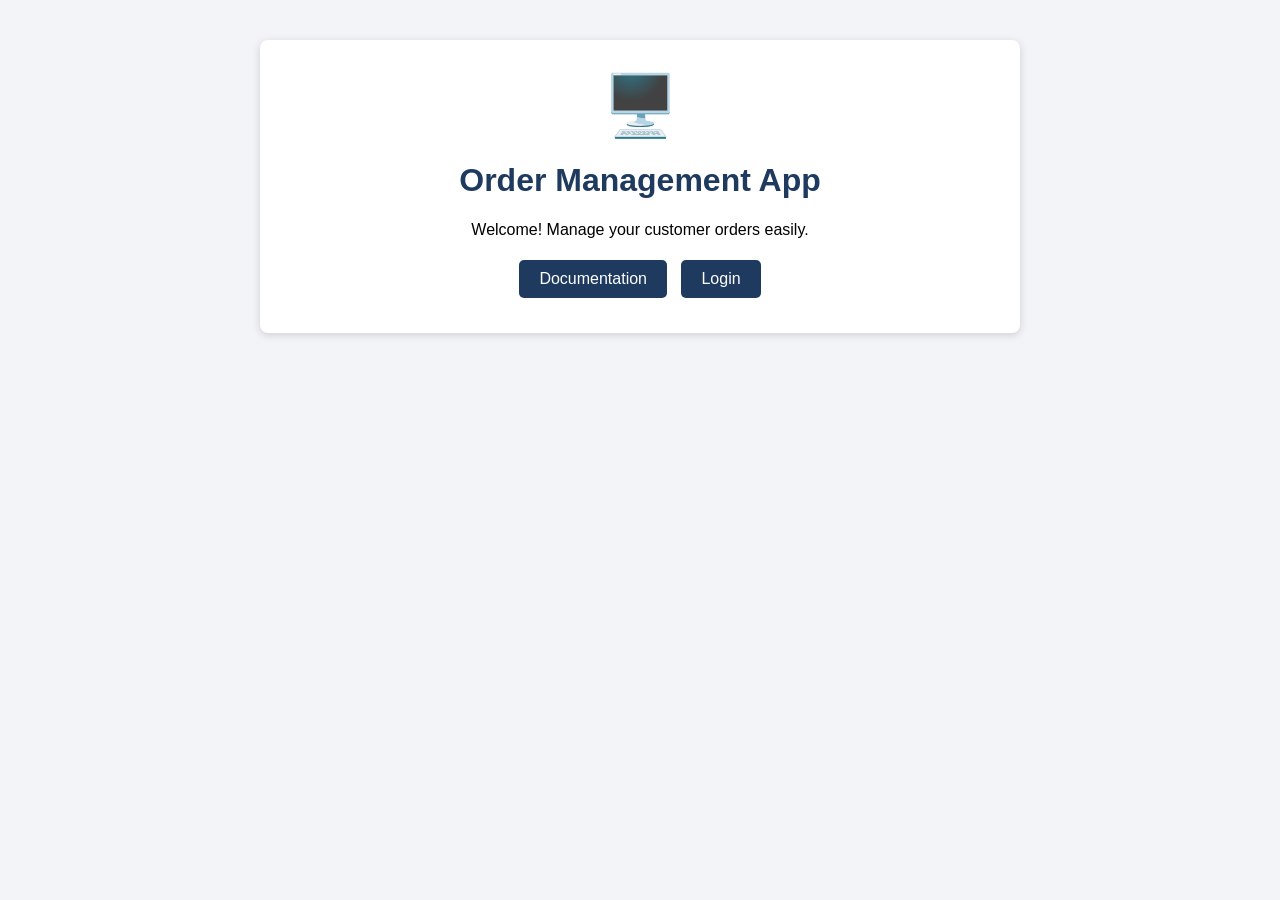
<file: application/client/index.html>
<!DOCTYPE html>
<html lang="en">
<head>
  <meta charset="UTF-8">
  <meta name="viewport" content="width=device-width, initial-scale=1">
  <title>Order Management App</title>
  <link rel="stylesheet" href="css/styles.css">
</head>
<body>
  <div class="container center">
    <div class="logo">🖥️</div>
    <h1>Order Management App</h1>
    <p>Welcome! Manage your customer orders easily.</p>
    <a class="button" href="documentation.html">Documentation</a>
    <a class="button" href="login.html">Login</a>
  </div>
</body>
</html>
</file>
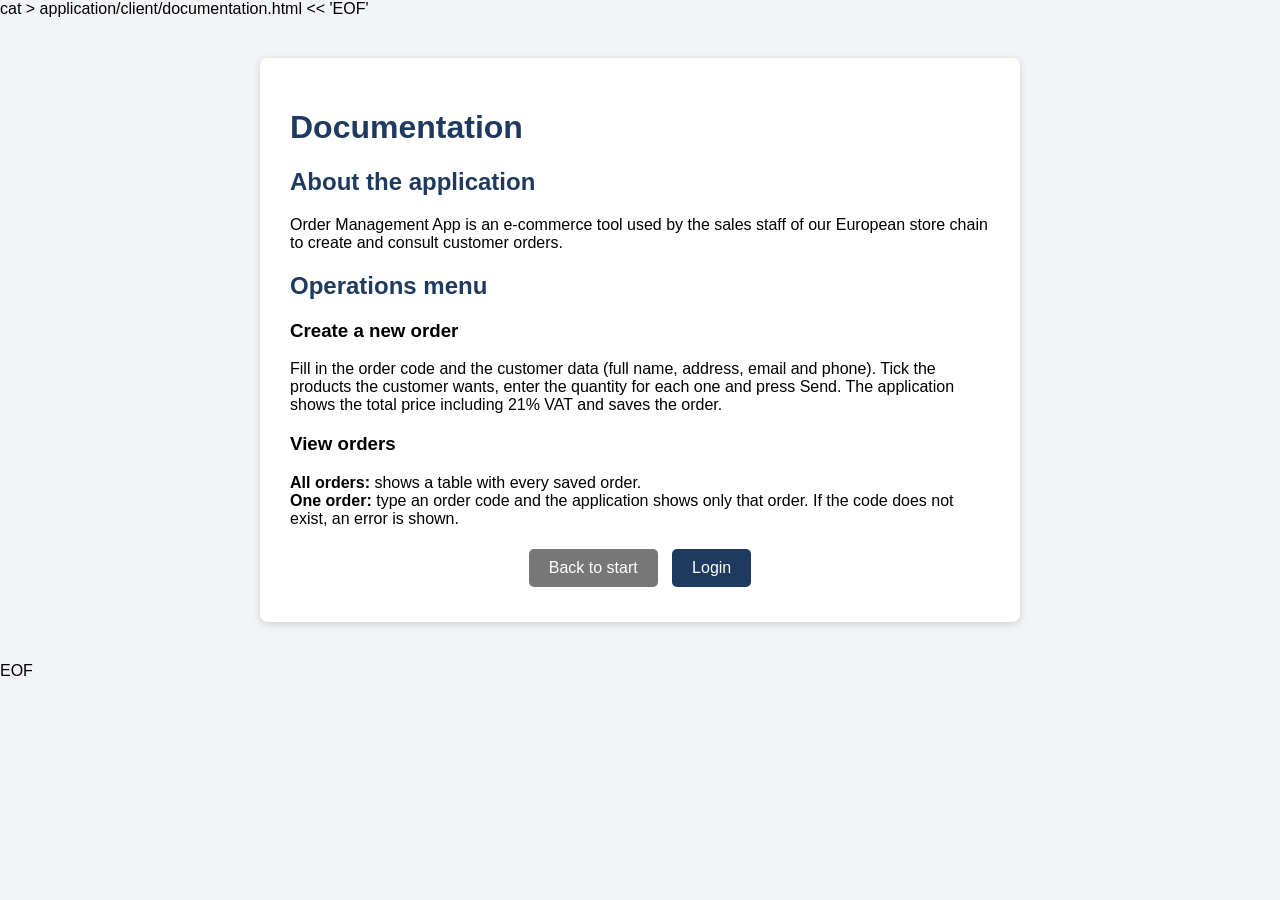
<file: application/client/documentation.html>
cat > application/client/documentation.html << 'EOF'
<!DOCTYPE html>
<html lang="en">
<head>
  <meta charset="UTF-8">
  <meta name="viewport" content="width=device-width, initial-scale=1">
  <title>Documentation - Order Management App</title>
  <link rel="stylesheet" href="css/styles.css">
</head>
<body>
  <div class="container">
    <h1>Documentation</h1>

    <h2>About the application</h2>
    <p>
      Order Management App is an e-commerce tool used by the sales staff
      of our European store chain to create and consult customer orders.
    </p>

    <h2>Operations menu</h2>

    <h3>Create a new order</h3>
    <p>
      Fill in the order code and the customer data (full name, address,
      email and phone). Tick the products the customer wants, enter the
      quantity for each one and press Send. The application shows the
      total price including 21% VAT and saves the order.
    </p>

    <h3>View orders</h3>
    <p>
      <strong>All orders:</strong> shows a table with every saved order.<br>
      <strong>One order:</strong> type an order code and the application
      shows only that order. If the code does not exist, an error is shown.
    </p>

    <div class="center">
      <a class="button secondary" href="index.html">Back to start</a>
      <a class="button" href="login.html">Login</a>
    </div>
  </div>
</body>
</html>
EOF
</file>
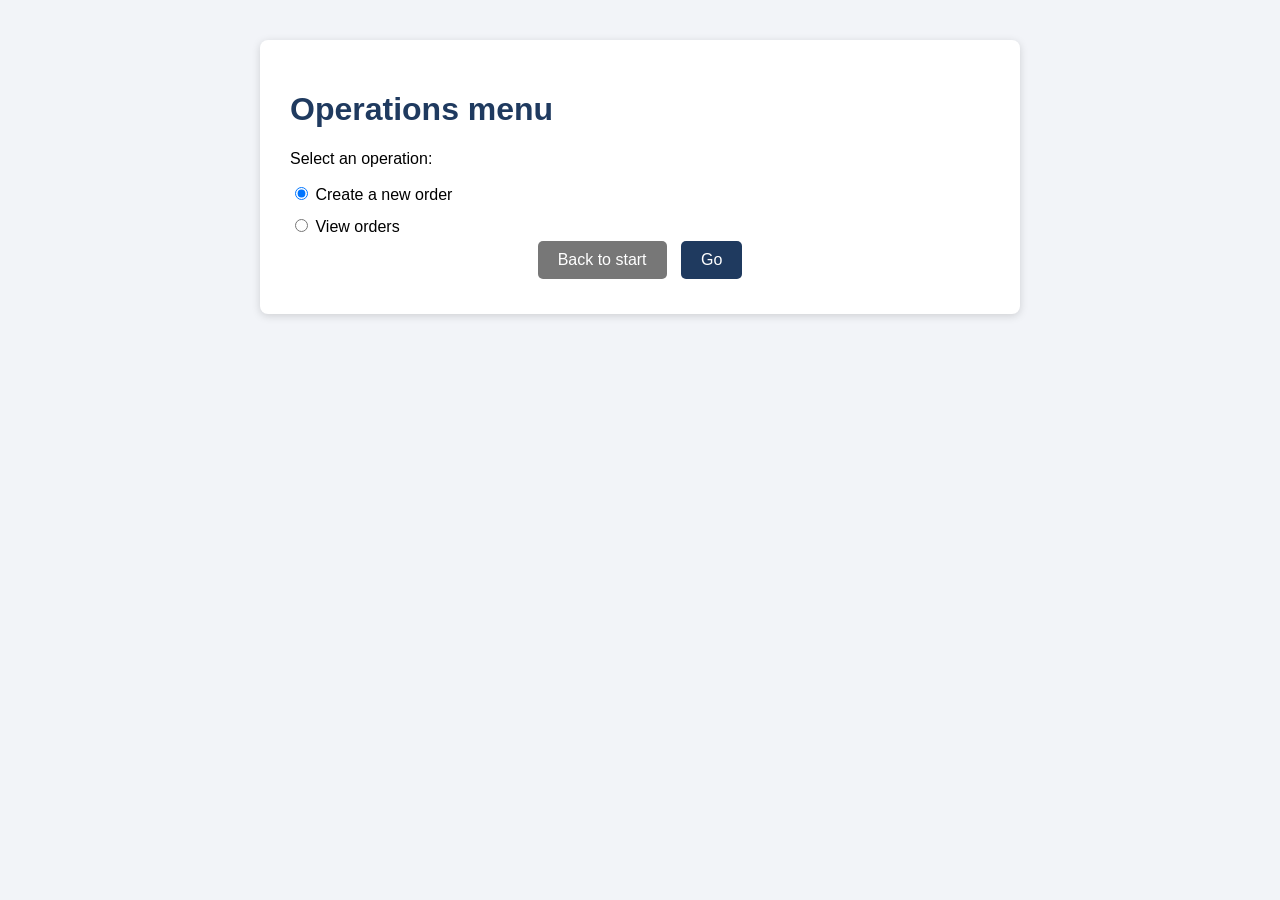
<file: application/client/menu.html>
<!DOCTYPE html>
<html lang="en">
<head>
  <meta charset="UTF-8">
  <meta name="viewport" content="width=device-width, initial-scale=1">
  <title>Operations menu - Order Management App</title>
  <link rel="stylesheet" href="css/styles.css">
</head>
<body>
  <div class="container">
    <h1>Operations menu</h1>
    <p>Select an operation:</p>

    <form action="newOrder.html" method="get" id="menuForm">
      <label><input type="radio" name="operation" value="newOrder.html" checked> Create a new order</label>
      <label><input type="radio" name="operation" value="viewMenu.html"> View orders</label>
    </form>

    <div class="center">
      <a class="button secondary" href="index.html">Back to start</a>
      <button class="button" id="goButton">Go</button>
    </div>
  </div>

  <script>
    // Goes to the page of the selected operation
    function goToOperation() {
      const selected = document.querySelector('input[name="operation"]:checked');
      window.location.href = selected.value;
    }
    document.getElementById("goButton").addEventListener("click", goToOperation);
  
       // Va a la página de la operación seleccionada
    function goToOperation() {
      const selected = document.querySelector('input[name="operation"]:checked');
      window.location.href = selected.value;
    }
    // Asocia la función al evento click del botón
    document.getElementById("goButton").addEventListener("click", goToOperation)
  </script>
</body>
</html>
</file>
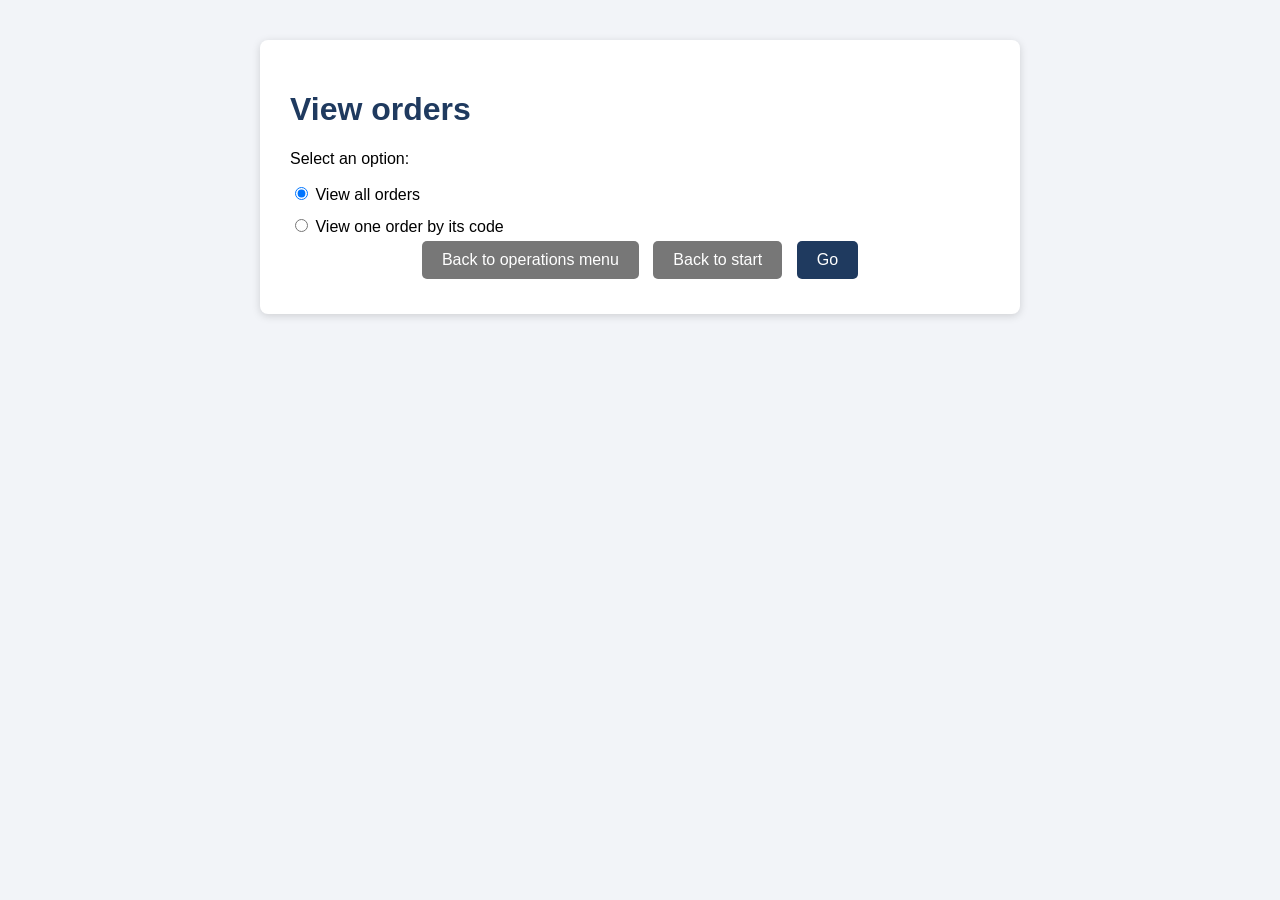
<file: application/client/viewMenu.html>
<!DOCTYPE html>
<html lang="en">
<head>
  <meta charset="UTF-8">
  <meta name="viewport" content="width=device-width, initial-scale=1">
  <title>View orders - Order Management App</title>
  <link rel="stylesheet" href="css/styles.css">
</head>
<body>
  <div class="container">
    <h1>View orders</h1>
    <p>Select an option:</p>

    <label><input type="radio" name="view" value="../server/viewAllOrders.php" checked> View all orders</label>
    <label><input type="radio" name="view" value="viewOrder.html"> View one order by its code</label>

    <div class="center">
      <a class="button secondary" href="menu.html">Back to operations menu</a>
      <a class="button secondary" href="index.html">Back to start</a>
      <button class="button" id="goButton">Go</button>
    </div>
  </div>

  <script>
    // Va a la página de la opción seleccionada
    function goToView() {
      const selected = document.querySelector('input[name="view"]:checked');
      window.location.href = selected.value;
    }
    // Asocia la función al evento click del botón
    document.getElementById("goButton").addEventListener("click", goToView);
  </script>
</body>
</html>
</file>
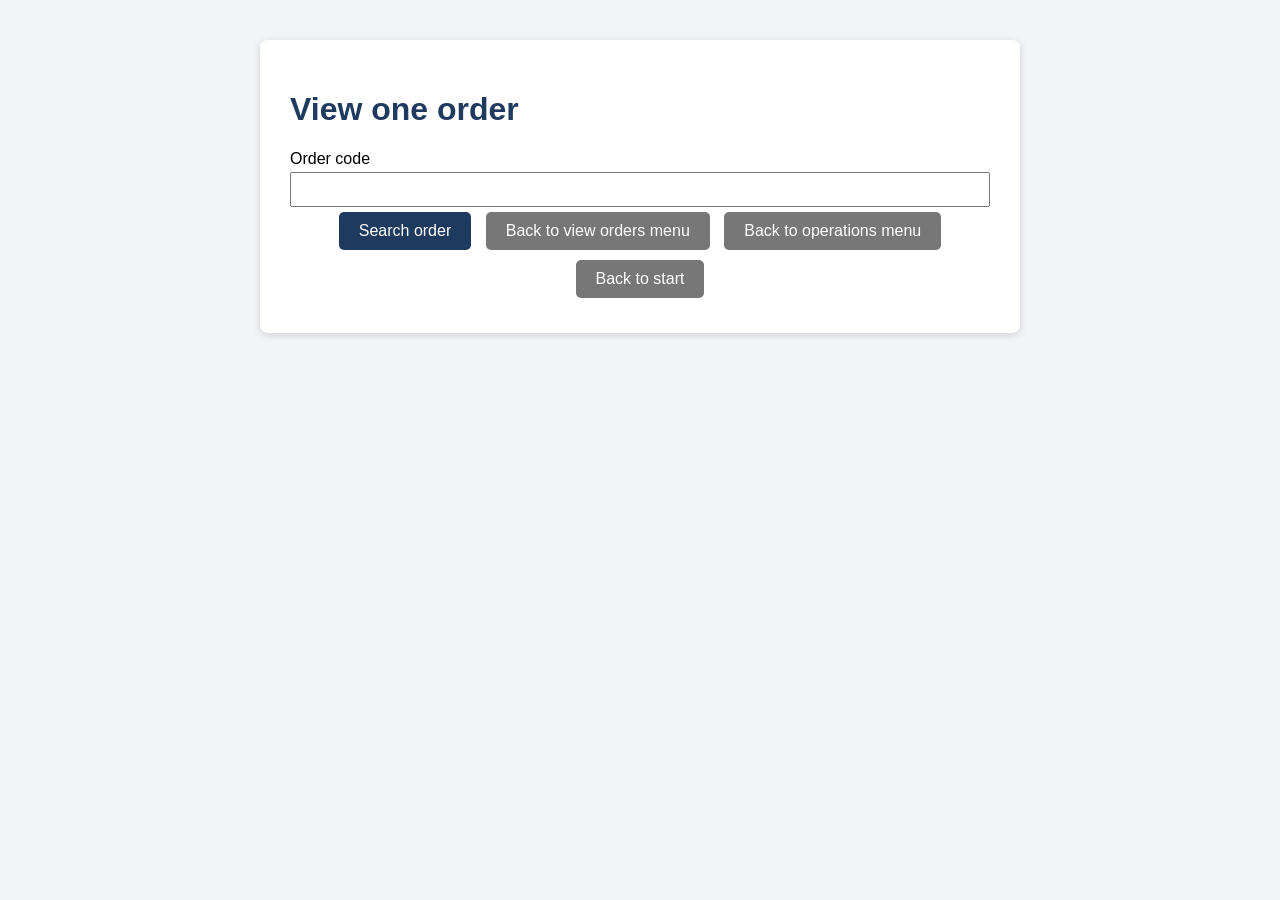
<file: application/client/viewOrder.html>
<!DOCTYPE html>
<html lang="en">
<head>
  <meta charset="UTF-8">
  <meta name="viewport" content="width=device-width, initial-scale=1">
  <title>View one order - Order Management App</title>
  <link rel="stylesheet" href="css/styles.css">
</head>
<body>
  <div class="container">
    <h1>View one order</h1>

    <!-- GET porque es una operación de lectura -->
    <form action="../server/viewOrder.php" method="get">
      <label for="id">Order code</label>
      <input type="text" id="id" name="id" required>

      <div class="center">
        <button type="submit" class="button">Search order</button>
        <a class="button secondary" href="viewMenu.html">Back to view orders menu</a>
        <a class="button secondary" href="menu.html">Back to operations menu</a>
        <a class="button secondary" href="index.html">Back to start</a>
      </div>
    </form>
  </div>
</body>
</html>
</file>
<file: application/client/css/styles.css>
body {
  font-family: Arial, sans-serif;
  background: #f2f4f8;
  margin: 0;
  padding: 0;
}

.container {
  max-width: 700px;
  margin: 40px auto;
  background: #ffffff;
  padding: 30px;
  border-radius: 8px;
  box-shadow: 0 2px 8px rgba(0, 0, 0, 0.15);
}

.center {
  text-align: center;
}

.logo {
  font-size: 60px;
}

h1, h2 {
  color: #1f3a5f;
}

.button {
  display: inline-block;
  padding: 10px 20px;
  margin: 5px;
  background: #1f3a5f;
  color: #ffffff;
  text-decoration: none;
  border: none;
  border-radius: 5px;
  font-size: 16px;
  cursor: pointer;
}

.button:hover {
  background: #2f5a94;
}

.button.secondary {
  background: #777777;
}

label {
  display: block;
  margin-top: 12px;
}

input[type="text"],
input[type="password"],
input[type="email"],
input[type="number"] {
  width: 100%;
  padding: 8px;
  margin-top: 4px;
  box-sizing: border-box;
}

table {
  width: 100%;
  border-collapse: collapse;
  margin: 15px 0;
}

th, td {
  border: 1px solid #cccccc;
  padding: 8px;
  text-align: left;
}

th {
  background: #1f3a5f;
  color: #ffffff;
}

.error {
  color: #b00020;
  font-weight: bold;
}
</file>
